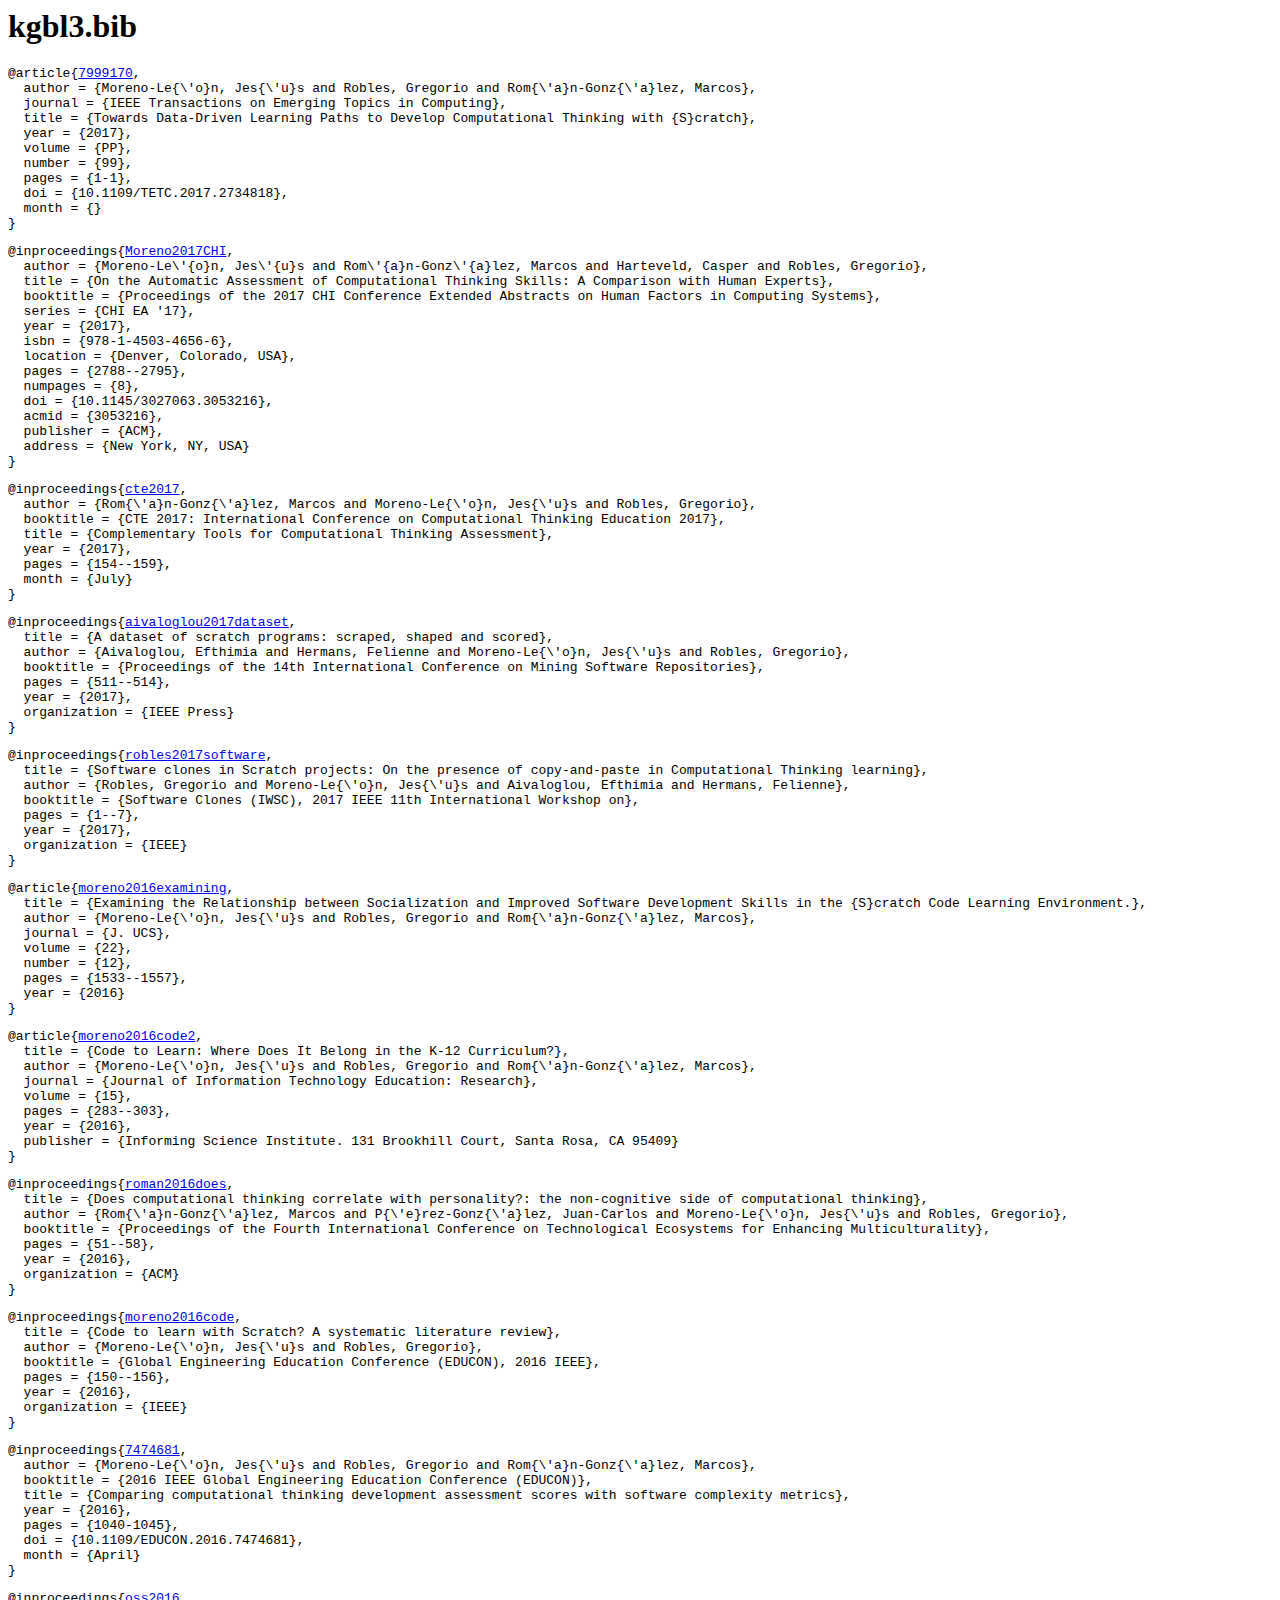
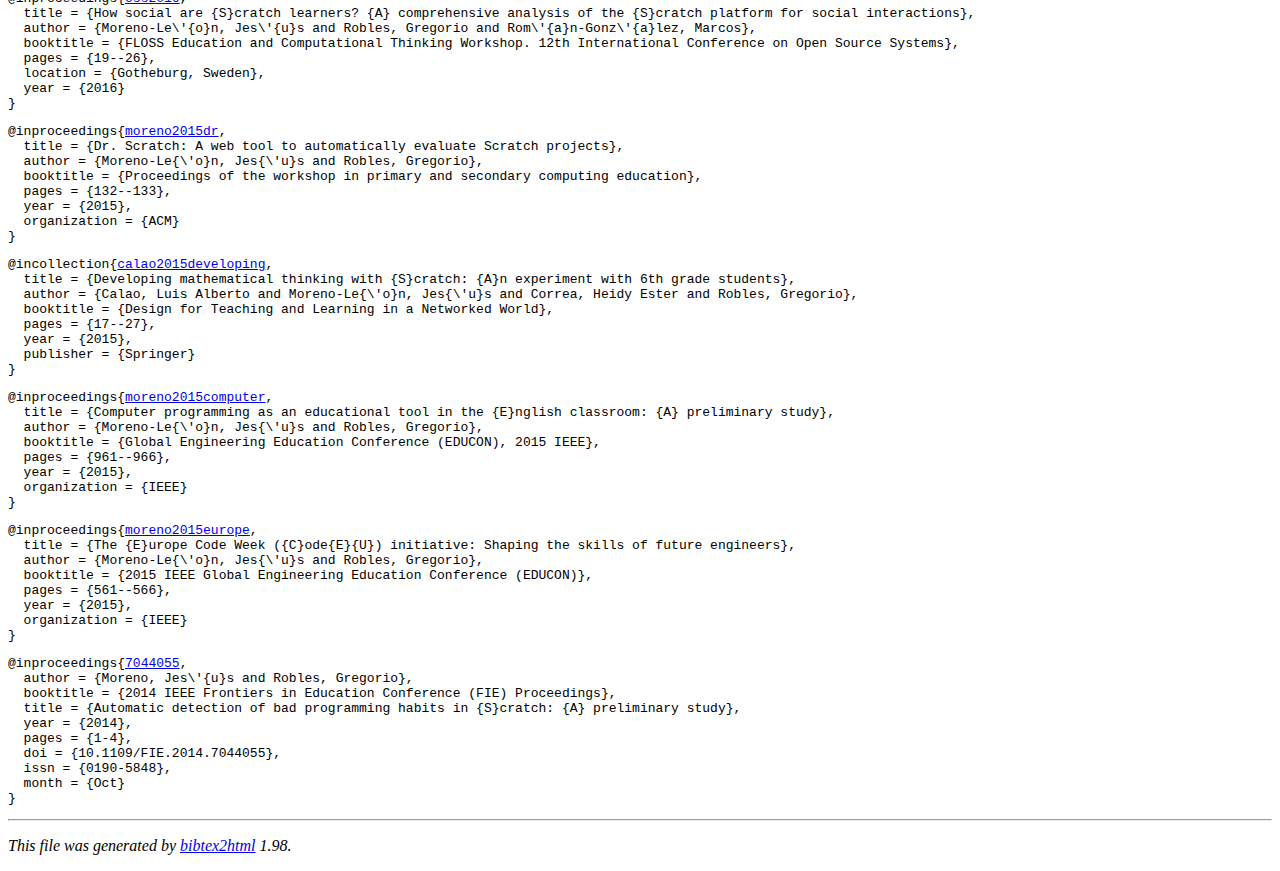
<file: kgbl3_bib.html>
<!DOCTYPE HTML PUBLIC "-//W3C//DTD HTML 4.01 Transitional//EN">

<html>

<head>
<title>kgbl3.bib</title>
</head>

<body>
<h1>kgbl3.bib</h1><a name="7999170"></a><pre>
@article{<a href="kgbl3.html#7999170">7999170</a>,
  author = {Moreno-Le{\'o}n, Jes{\'u}s and Robles, Gregorio and Rom{\'a}n-Gonz{\'a}lez, Marcos},
  journal = {IEEE Transactions on Emerging Topics in Computing},
  title = {Towards Data-Driven Learning Paths to Develop Computational Thinking with {S}cratch},
  year = {2017},
  volume = {PP},
  number = {99},
  pages = {1-1},
  doi = {10.1109/TETC.2017.2734818},
  month = {}
}
</pre>

<a name="Moreno2017CHI"></a><pre>
@inproceedings{<a href="kgbl3.html#Moreno2017CHI">Moreno2017CHI</a>,
  author = {Moreno-Le\'{o}n, Jes\'{u}s and Rom\'{a}n-Gonz\'{a}lez, Marcos and Harteveld, Casper and Robles, Gregorio},
  title = {On the Automatic Assessment of Computational Thinking Skills: A Comparison with Human Experts},
  booktitle = {Proceedings of the 2017 CHI Conference Extended Abstracts on Human Factors in Computing Systems},
  series = {CHI EA '17},
  year = {2017},
  isbn = {978-1-4503-4656-6},
  location = {Denver, Colorado, USA},
  pages = {2788--2795},
  numpages = {8},
  doi = {10.1145/3027063.3053216},
  acmid = {3053216},
  publisher = {ACM},
  address = {New York, NY, USA}
}
</pre>

<a name="cte2017"></a><pre>
@inproceedings{<a href="kgbl3.html#cte2017">cte2017</a>,
  author = {Rom{\'a}n-Gonz{\'a}lez, Marcos and Moreno-Le{\'o}n, Jes{\'u}s and Robles, Gregorio},
  booktitle = {CTE 2017: International Conference on Computational Thinking Education 2017},
  title = {Complementary Tools for Computational Thinking Assessment},
  year = {2017},
  pages = {154--159},
  month = {July}
}
</pre>

<a name="aivaloglou2017dataset"></a><pre>
@inproceedings{<a href="kgbl3.html#aivaloglou2017dataset">aivaloglou2017dataset</a>,
  title = {A dataset of scratch programs: scraped, shaped and scored},
  author = {Aivaloglou, Efthimia and Hermans, Felienne and Moreno-Le{\'o}n, Jes{\'u}s and Robles, Gregorio},
  booktitle = {Proceedings of the 14th International Conference on Mining Software Repositories},
  pages = {511--514},
  year = {2017},
  organization = {IEEE Press}
}
</pre>

<a name="robles2017software"></a><pre>
@inproceedings{<a href="kgbl3.html#robles2017software">robles2017software</a>,
  title = {Software clones in Scratch projects: On the presence of copy-and-paste in Computational Thinking learning},
  author = {Robles, Gregorio and Moreno-Le{\'o}n, Jes{\'u}s and Aivaloglou, Efthimia and Hermans, Felienne},
  booktitle = {Software Clones (IWSC), 2017 IEEE 11th International Workshop on},
  pages = {1--7},
  year = {2017},
  organization = {IEEE}
}
</pre>

<a name="moreno2016examining"></a><pre>
@article{<a href="kgbl3.html#moreno2016examining">moreno2016examining</a>,
  title = {Examining the Relationship between Socialization and Improved Software Development Skills in the {S}cratch Code Learning Environment.},
  author = {Moreno-Le{\'o}n, Jes{\'u}s and Robles, Gregorio and Rom{\'a}n-Gonz{\'a}lez, Marcos},
  journal = {J. UCS},
  volume = {22},
  number = {12},
  pages = {1533--1557},
  year = {2016}
}
</pre>

<a name="moreno2016code2"></a><pre>
@article{<a href="kgbl3.html#moreno2016code2">moreno2016code2</a>,
  title = {Code to Learn: Where Does It Belong in the K-12 Curriculum?},
  author = {Moreno-Le{\'o}n, Jes{\'u}s and Robles, Gregorio and Rom{\'a}n-Gonz{\'a}lez, Marcos},
  journal = {Journal of Information Technology Education: Research},
  volume = {15},
  pages = {283--303},
  year = {2016},
  publisher = {Informing Science Institute. 131 Brookhill Court, Santa Rosa, CA 95409}
}
</pre>

<a name="roman2016does"></a><pre>
@inproceedings{<a href="kgbl3.html#roman2016does">roman2016does</a>,
  title = {Does computational thinking correlate with personality?: the non-cognitive side of computational thinking},
  author = {Rom{\'a}n-Gonz{\'a}lez, Marcos and P{\'e}rez-Gonz{\'a}lez, Juan-Carlos and Moreno-Le{\'o}n, Jes{\'u}s and Robles, Gregorio},
  booktitle = {Proceedings of the Fourth International Conference on Technological Ecosystems for Enhancing Multiculturality},
  pages = {51--58},
  year = {2016},
  organization = {ACM}
}
</pre>

<a name="moreno2016code"></a><pre>
@inproceedings{<a href="kgbl3.html#moreno2016code">moreno2016code</a>,
  title = {Code to learn with Scratch? A systematic literature review},
  author = {Moreno-Le{\'o}n, Jes{\'u}s and Robles, Gregorio},
  booktitle = {Global Engineering Education Conference (EDUCON), 2016 IEEE},
  pages = {150--156},
  year = {2016},
  organization = {IEEE}
}
</pre>

<a name="7474681"></a><pre>
@inproceedings{<a href="kgbl3.html#7474681">7474681</a>,
  author = {Moreno-Le{\'o}n, Jes{\'u}s and Robles, Gregorio and Rom{\'a}n-Gonz{\'a}lez, Marcos},
  booktitle = {2016 IEEE Global Engineering Education Conference (EDUCON)},
  title = {Comparing computational thinking development assessment scores with software complexity metrics},
  year = {2016},
  pages = {1040-1045},
  doi = {10.1109/EDUCON.2016.7474681},
  month = {April}
}
</pre>

<a name="oss2016"></a><pre>
@inproceedings{<a href="kgbl3.html#oss2016">oss2016</a>,
  title = {How social are {S}cratch learners? {A} comprehensive analysis of the {S}cratch platform for social interactions},
  author = {Moreno-Le\'{o}n, Jes\'{u}s and Robles, Gregorio and Rom\'{a}n-Gonz\'{a}lez, Marcos},
  booktitle = {FLOSS Education and Computational Thinking Workshop. 12th International Conference on Open Source Systems},
  pages = {19--26},
  location = {Gotheburg, Sweden},
  year = {2016}
}
</pre>

<a name="moreno2015dr"></a><pre>
@inproceedings{<a href="kgbl3.html#moreno2015dr">moreno2015dr</a>,
  title = {Dr. Scratch: A web tool to automatically evaluate Scratch projects},
  author = {Moreno-Le{\'o}n, Jes{\'u}s and Robles, Gregorio},
  booktitle = {Proceedings of the workshop in primary and secondary computing education},
  pages = {132--133},
  year = {2015},
  organization = {ACM}
}
</pre>

<a name="calao2015developing"></a><pre>
@incollection{<a href="kgbl3.html#calao2015developing">calao2015developing</a>,
  title = {Developing mathematical thinking with {S}cratch: {A}n experiment with 6th grade students},
  author = {Calao, Luis Alberto and Moreno-Le{\'o}n, Jes{\'u}s and Correa, Heidy Ester and Robles, Gregorio},
  booktitle = {Design for Teaching and Learning in a Networked World},
  pages = {17--27},
  year = {2015},
  publisher = {Springer}
}
</pre>

<a name="moreno2015computer"></a><pre>
@inproceedings{<a href="kgbl3.html#moreno2015computer">moreno2015computer</a>,
  title = {Computer programming as an educational tool in the {E}nglish classroom: {A} preliminary study},
  author = {Moreno-Le{\'o}n, Jes{\'u}s and Robles, Gregorio},
  booktitle = {Global Engineering Education Conference (EDUCON), 2015 IEEE},
  pages = {961--966},
  year = {2015},
  organization = {IEEE}
}
</pre>

<a name="moreno2015europe"></a><pre>
@inproceedings{<a href="kgbl3.html#moreno2015europe">moreno2015europe</a>,
  title = {The {E}urope Code Week ({C}ode{E}{U}) initiative: Shaping the skills of future engineers},
  author = {Moreno-Le{\'o}n, Jes{\'u}s and Robles, Gregorio},
  booktitle = {2015 IEEE Global Engineering Education Conference (EDUCON)},
  pages = {561--566},
  year = {2015},
  organization = {IEEE}
}
</pre>

<a name="7044055"></a><pre>
@inproceedings{<a href="kgbl3.html#7044055">7044055</a>,
  author = {Moreno, Jes\'{u}s and Robles, Gregorio},
  booktitle = {2014 IEEE Frontiers in Education Conference (FIE) Proceedings},
  title = {Automatic detection of bad programming habits in {S}cratch: {A} preliminary study},
  year = {2014},
  pages = {1-4},
  doi = {10.1109/FIE.2014.7044055},
  issn = {0190-5848},
  month = {Oct}
}
</pre>

<hr><p><em>This file was generated by
<a href="http://www.lri.fr/~filliatr/bibtex2html/">bibtex2html</a> 1.98.</em></p>
</body>
</html>
</file>
